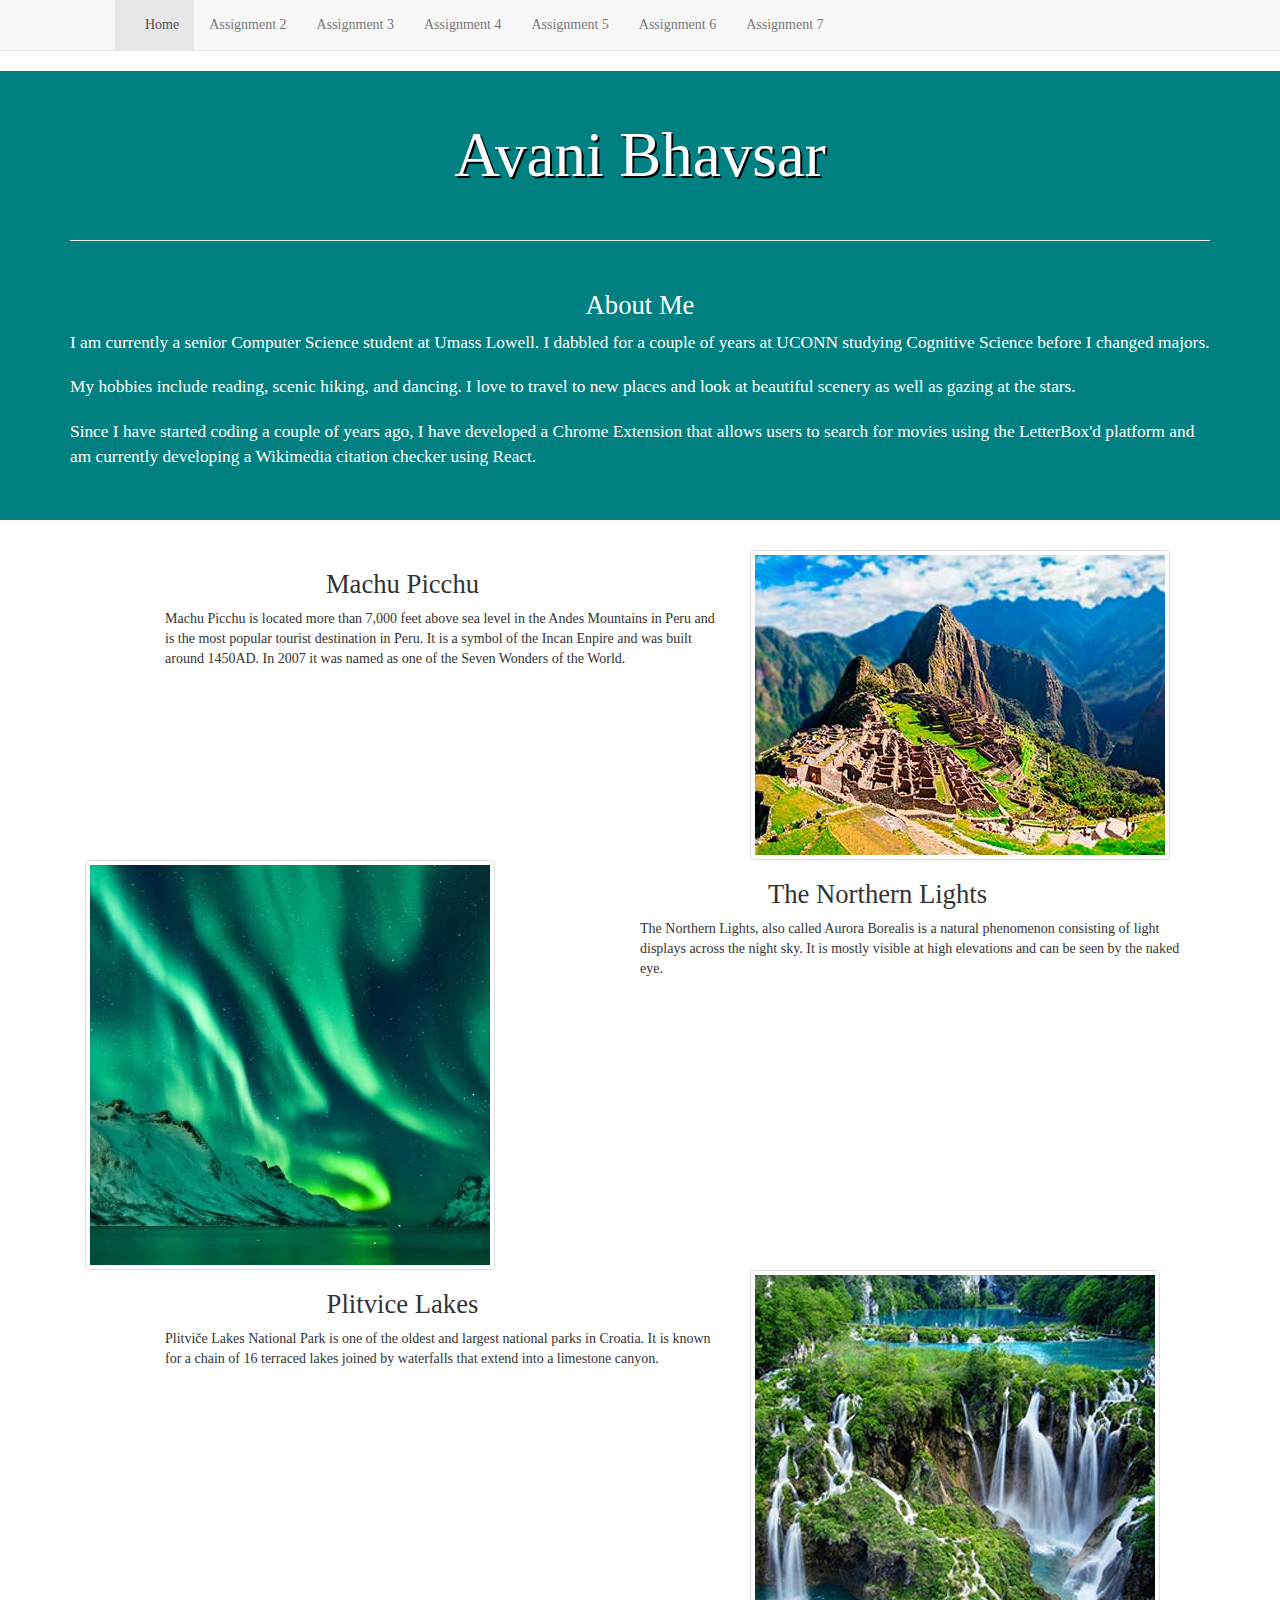
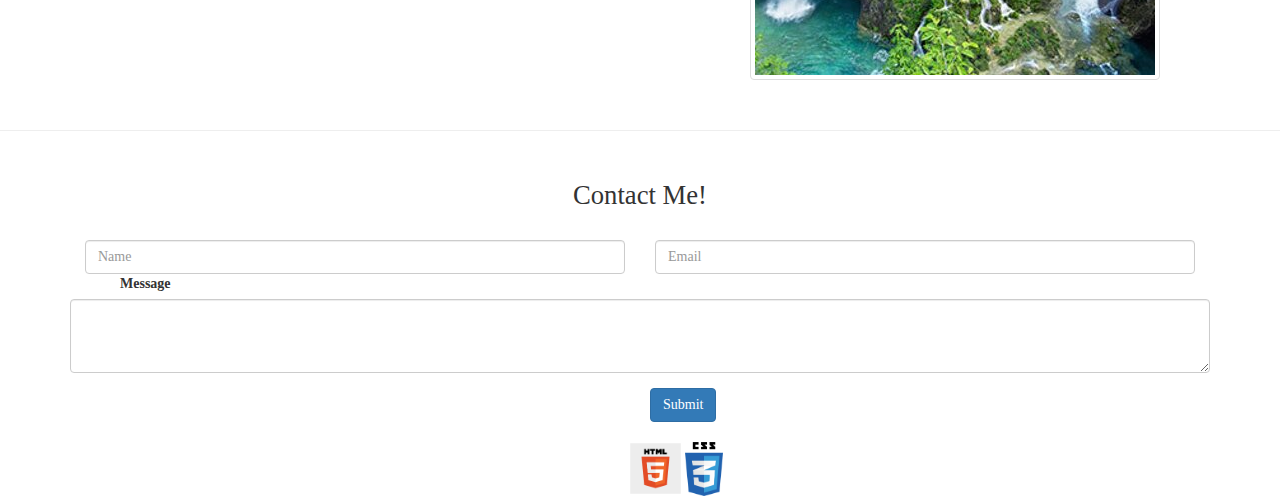
<file: index.html>
<!DOCTYPE html>
<!--
  Avani Bhavsar, Umass Lowell Computer Science
  avani_bhavsar@student.uml.edu
  96.61 GUI Programming I
  /abhavsar/public_html/ab_index.html
  Created October 10, 2020
  Recreate your index to assignments using bootstrap
  -->
  <html lang="en">
    <head>
        <meta charset="utf-8">
        <meta http-equiv="X-UA-Compatible" content="IE=edge">
        <meta name="viewport" content="width=device-width, initial-scale=1">
        <link rel="canonical" href="https://getbootstrap.com/docs/3.4/examples/navbar-static-top/">
        <link rel="canonical" href="https://getbootstrap.com/docs/3.4/examples/jumbotron/">
        <title>GUI I</title>
        <!-- Latest compiled and minified CSS -->
        <link rel="stylesheet" href="https://stackpath.bootstrapcdn.com/bootstrap/3.4.1/css/bootstrap.min.css"
        integrity="sha384-HSMxcRTRxnN+Bdg0JdbxYKrThecOKuH5zCYotlSAcp1+c8xmyTe9GYg1l9a69psu" crossorigin="anonymous">

       <link rel="stylesheet" type="text/css" href="css/index_style.css">
        <!--<script src="script.js"></script>-->
    </head>
    <body>
      <!--navbar static, bootstrap ex-->
        <nav class="navbar navbar-default navbar-static-top">
          <div class="container">
            <div class="navbar-header">
              <button type="button" class="navbar-toggle collapsed" data-toggle="collapse" data-target="#navbar" aria-expanded="false" aria-controls="navbar">
                <span class="sr-only">Toggle navigation</span>
                <span class="icon-bar"></span>
                <span class="icon-bar"></span>
                <span class="icon-bar"></span>
              </button>
              <a class="navbar-brand" href="#"><Index</a>
            </div>
            <div = id="navbar" class="navbar-collapse collapse">
              <ul class = "nav navbar-nav">
                <li class="active"><a href="">Home</a></li>
                <li><a href="HW/hw2.html">Assignment 2</a></li>
                <li><a href="#a3">Assignment 3</a></li>
                <li><a href="#a4">Assignment 4</a></li>
                <li><a href="HW/hw5.html">Assignment 5</a></li>
                <li><a href="HW/hw6.html">Assignment 6</a></li>
                <li><a href="HW/hw7.html">Assignment 7</a></li>
              </ul>
            </div>
          </div>
        </nav>
        <!-- Jumbotron with bio -->
        <div class="jumbotron jumbotron-fluid">
          <div class="container" style="color:white">
            <h1>Avani Bhavsar</h1>
            <hr>
            <h3> About Me</h3>
            <div class="bio">
          I am currently a senior Computer Science student at Umass Lowell. I dabbled
        for a couple of years at UCONN studying Cognitive Science before I changed majors.</div>
        <br>
            <div class="hobbies">
          My hobbies include reading, scenic hiking, and dancing. I love to travel to
          new places and look at beautiful scenery as well as gazing at the stars. </div>
        <br>
            <div class="proj">
            Since I have started coding a couple of years ago, I have developed
            a Chrome Extension that allows users to search for movies using the
            LetterBox'd platform and am currently developing a Wikimedia citation checker
            using React.</div>
          </div>
        </div>

        <!-- images with blurb -->
      <div class="container places">
        <div class="row-featurette">
          <div class="col-md-7">
            <h3 class="featurette-heading"> Machu Picchu </h3>
              <!--Facts from https://www.worldwildlife.org/blogs/good-nature-travel/posts/ten-interesting-facts-about-machu-picchu -->
              <p class="info"> Machu Picchu is located more than 7,000 feet above sea level in the Andes Mountains in Peru and is the most popular tourist destination in Peru.
              It is a symbol of the Incan Enpire and was built around 1450AD. In 2007 it was named as one of the Seven Wonders of the World.</p>
          </div>
            <div class="col-md-5">
              <img class="featurette-image img-responsive img-thumbnail" src="machu-picchu.jpg" alt="machu picchu">
            </div>
        </div>

        <hr>

        <div class="row-featurette">
          <div class="col-md-7 col-md-push-5">
            <h3 class="featurette-heading"> The Northern Lights </h3>
              <!--Facts from https://capturetheatlas.com/what-are-the-northern-lights/ -->
              <p class="info"> The Northern Lights, also called Aurora Borealis is a natural phenomenon consisting of
                light displays across the night sky. It is mostly visible at high elevations and can be seen by the naked eye.</p>
          </div>
          <div class="col-md-5 col-md-pull-7">
            <img class="featurette-image img-responsive img-thumbnail" src="northern-lights.jpg" alt="northern lights">
          </div>
        </div>

        <hr>

        <div class="row-featurette">
          <div class="col-md-7">
            <h3 class="featurette-heading"> Plitvice Lakes </h3>
              <!--Facts from Google -->
              <p class="info"> Plitviče Lakes National Park is one of the oldest and largest national parks in Croatia. It is
                known for a chain of 16 terraced lakes joined by waterfalls that extend into a limestone canyon.</p>
          </div>
            <div class="col-md-5">
              <img class="featurette-image img-responsive img-thumbnail" src="plitvice-lakes.jpg" alt="plitvice lakes">
            </div>
        </div>
      </div>

      <hr>
      <h3>Contact Me!</h3>
      <br>
        <form>
          <div class="form-row">
            <div class="col-md-6">
              <input type="text" class="form-control" placeholder="Name">
            </div>
            <div class="col-md-6">
              <input type="text" class="form-control" placeholder="Email">
            </div>
          </div>

          <div class="form-row2">
            <label for="msgbox">Message</label>
            <textarea class="form-control" rows="3"></textarea>
          </div>
          <button type="submit" class="btn btn-primary">Submit</button>
        </form>
        
        <br>
        
          <div class="footer">

            <img class="htmlvalid" src="html-icon.png" alt="html5" style="width:4%; height:auto;">
            <img class="cssvalid" src="css-icon.png" alt="css3" style="width:3%; height:auto;">
          </div>

           <!-- jQuery (necessary for Bootstrap's JavaScript plugins) -->
           <script src="https://code.jquery.com/jquery-1.12.4.min.js"
           integrity="sha384-nvAa0+6Qg9clwYCGGPpDQLVpLNn0fRaROjHqs13t4Ggj3Ez50XnGQqc/r8MhnRDZ" crossorigin="anonymous"></script>
           <!-- Include all compiled plugins (below), or include individual files as needed -->
           <script src="https://stackpath.bootstrapcdn.com/bootstrap/3.4.1/js/bootstrap.min.js"
           integrity="sha384-aJ21OjlMXNL5UyIl/XNwTMqvzeRMZH2w8c5cRVpzpU8Y5bApTppSuUkhZXN0VxHd" crossorigin="anonymous"></script>
      </body>
    </html>
</file>
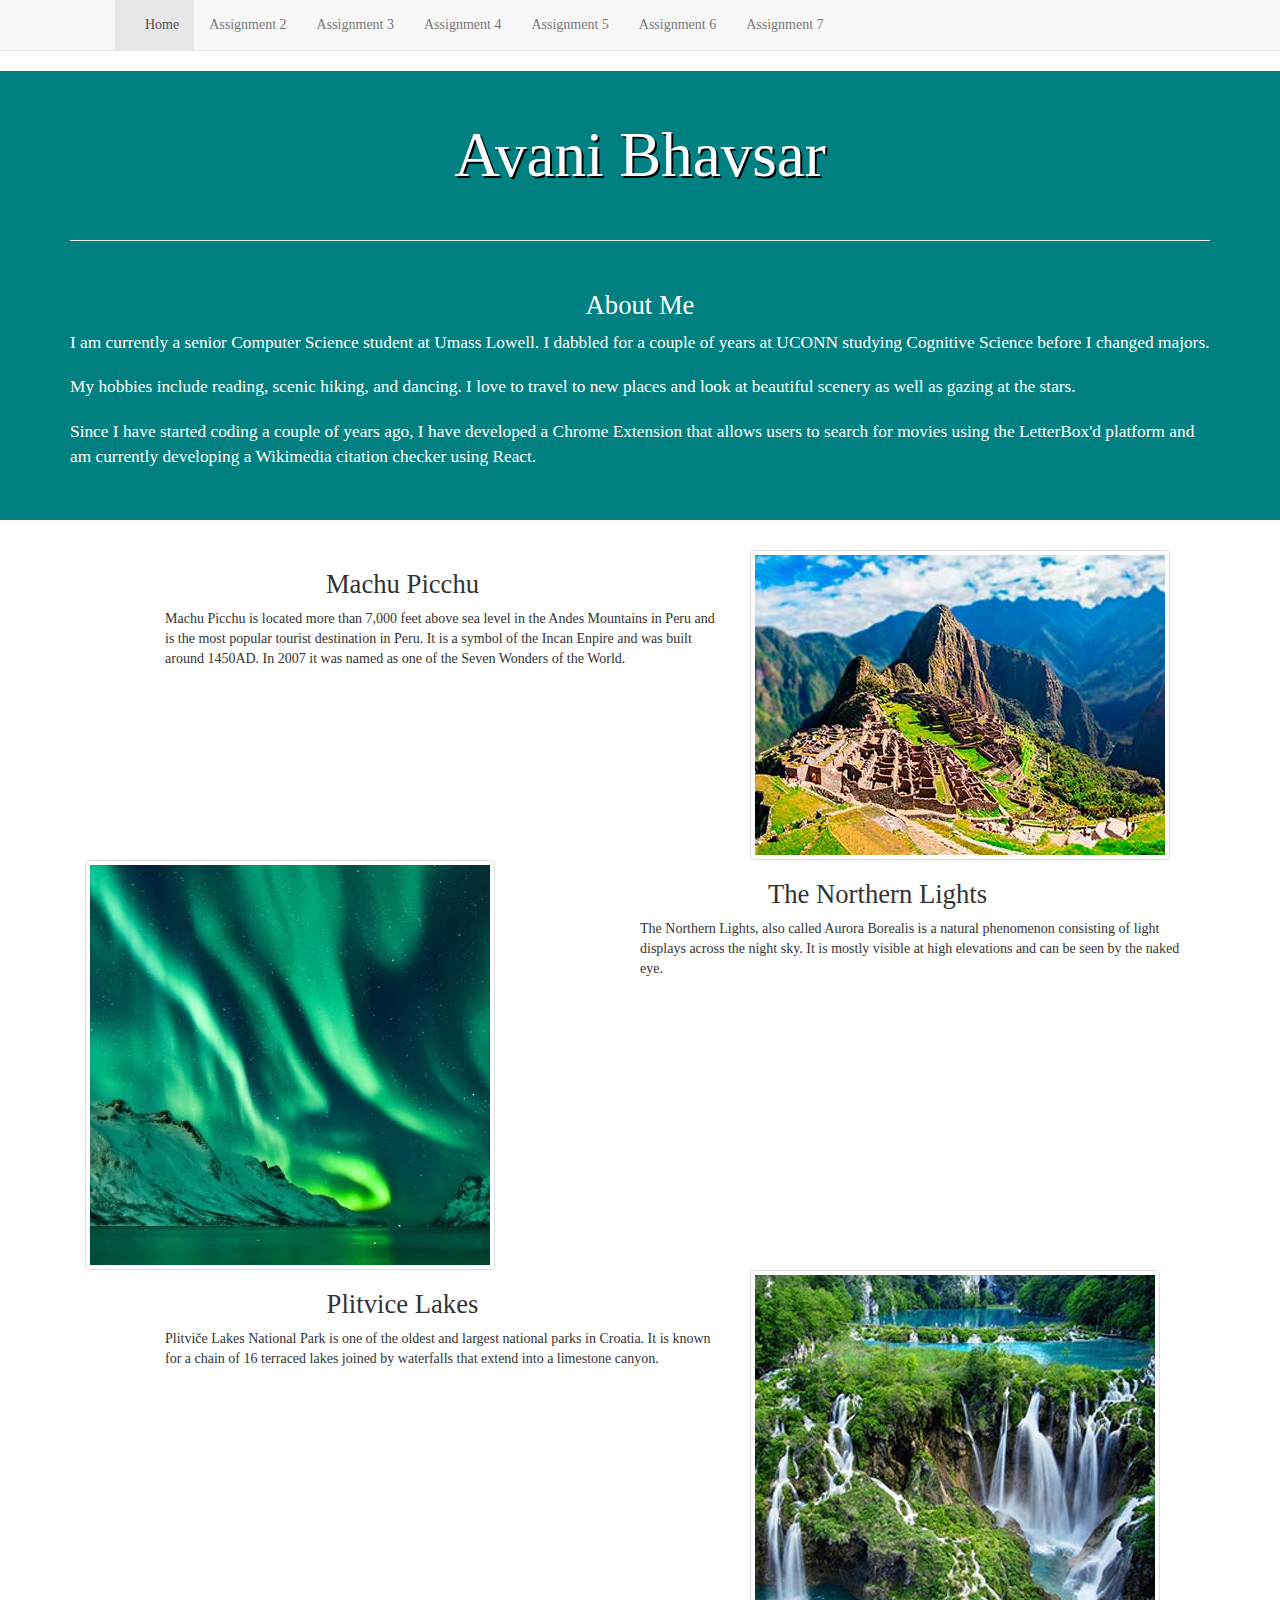
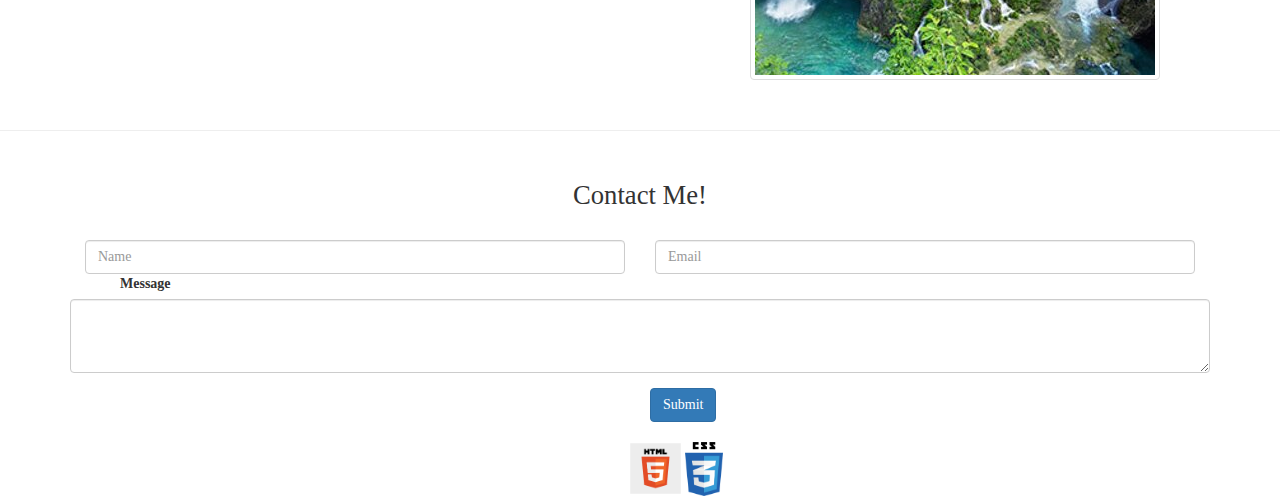
<file: ab_index.html>
<!DOCTYPE html>
<!--
  Avani Bhavsar, Umass Lowell Computer Science
  avani_bhavsar@student.uml.edu
  96.61 GUI Programming I
  /abhavsar/public_html/ab_index.html
  Created October 10, 2020
  Recreate your index to assignments using bootstrap
  -->
  <html lang="en">
    <head>
        <meta charset="utf-8">
        <meta http-equiv="X-UA-Compatible" content="IE=edge">
        <meta name="viewport" content="width=device-width, initial-scale=1">
        <link rel="canonical" href="https://getbootstrap.com/docs/3.4/examples/navbar-static-top/">
        <link rel="canonical" href="https://getbootstrap.com/docs/3.4/examples/jumbotron/">
        <title>GUI I</title>
        <!-- Latest compiled and minified CSS -->
        <link rel="stylesheet" href="https://stackpath.bootstrapcdn.com/bootstrap/3.4.1/css/bootstrap.min.css"
        integrity="sha384-HSMxcRTRxnN+Bdg0JdbxYKrThecOKuH5zCYotlSAcp1+c8xmyTe9GYg1l9a69psu" crossorigin="anonymous">

       <link rel="stylesheet" type="text/css" href="css/index_style.css">
        <!--<script src="script.js"></script>-->
    </head>
    <body>
      <!--navbar static, bootstrap ex-->
        <nav class="navbar navbar-default navbar-static-top">
          <div class="container">
            <div class="navbar-header">
              <button type="button" class="navbar-toggle collapsed" data-toggle="collapse" data-target="#navbar" aria-expanded="false" aria-controls="navbar">
                <span class="sr-only">Toggle navigation</span>
                <span class="icon-bar"></span>
                <span class="icon-bar"></span>
                <span class="icon-bar"></span>
              </button>
              <a class="navbar-brand" href="#"><Index</a>
            </div>
            <div = id="navbar" class="navbar-collapse collapse">
              <ul class = "nav navbar-nav">
                <li class="active"><a href="">Home</a></li>
                <li><a href="HW/hw2.html">Assignment 2</a></li>
                <li><a href="#a3">Assignment 3</a></li>
                <li><a href="#a4">Assignment 4</a></li>
                <li><a href="#a5">Assignment 5</a></li>
                <li><a href="#a6">Assignment 6</a></li>
                <li><a href="#a7">Assignment 7</a></li>
              </ul>
            </div>
          </div>
        </nav>
        <!-- Jumbotron with bio -->
        <div class="jumbotron jumbotron-fluid">
          <div class="container" style="color:white">
            <h1>Avani Bhavsar</h1>
            <hr>
            <h3> About Me</h3>
            <div class="bio">
          I am currently a senior Computer Science student at Umass Lowell. I dabbled
        for a couple of years at UCONN studying Cognitive Science before I changed majors.</div>
        <br>
            <div class="hobbies">
          My hobbies include reading, scenic hiking, and dancing. I love to travel to
          new places and look at beautiful scenery as well as gazing at the stars. </div>
        <br>
            <div class="proj">
            Since I have started coding a couple of years ago, I have developed
            a Chrome Extension that allows users to search for movies using the
            LetterBox'd platform and am currently developing a Wikimedia citation checker
            using React.</div>
          </div>
        </div>

        <!-- images with blurb -->
      <div class="container places">
        <div class="row-featurette">
          <div class="col-md-7">
            <h3 class="featurette-heading"> Machu Picchu </h3>
              <!--Facts from https://www.worldwildlife.org/blogs/good-nature-travel/posts/ten-interesting-facts-about-machu-picchu -->
              <p class="info"> Machu Picchu is located more than 7,000 feet above sea level in the Andes Mountains in Peru and is the most popular tourist destination in Peru.
              It is a symbol of the Incan Enpire and was built around 1450AD. In 2007 it was named as one of the Seven Wonders of the World.</p>
          </div>
            <div class="col-md-5">
              <img class="featurette-image img-responsive img-thumbnail" src="machu-picchu.jpg" alt="machu picchu">
            </div>
        </div>

        <hr>

        <div class="row-featurette">
          <div class="col-md-7 col-md-push-5">
            <h3 class="featurette-heading"> The Northern Lights </h3>
              <!--Facts from https://capturetheatlas.com/what-are-the-northern-lights/ -->
              <p class="info"> The Northern Lights, also called Aurora Borealis is a natural phenomenon consisting of
                light displays across the night sky. It is mostly visible at high elevations and can be seen by the naked eye.</p>
          </div>
          <div class="col-md-5 col-md-pull-7">
            <img class="featurette-image img-responsive img-thumbnail" src="northern-lights.jpg" alt="northern lights">
          </div>
        </div>

        <hr>

        <div class="row-featurette">
          <div class="col-md-7">
            <h3 class="featurette-heading"> Plitvice Lakes </h3>
              <!--Facts from Google -->
              <p class="info"> Plitviče Lakes National Park is one of the oldest and largest national parks in Croatia. It is
                known for a chain of 16 terraced lakes joined by waterfalls that extend into a limestone canyon.</p>
          </div>
            <div class="col-md-5">
              <img class="featurette-image img-responsive img-thumbnail" src="plitvice-lakes.jpg" alt="plitvice lakes">
            </div>
        </div>
      </div>

      <hr>
      <h3>Contact Me!</h3>
      <br>
        <form>
          <div class="form-row">
            <div class="col-md-6">
              <input type="text" class="form-control" placeholder="Name">
            </div>
            <div class="col-md-6">
              <input type="text" class="form-control" placeholder="Email">
            </div>
          </div>

          <div class="form-row2">
            <label for="msgbox">Message</label>
            <textarea class="form-control" rows="3"></textarea>
          </div>
          <button type="submit" class="btn btn-primary">Submit</button>
        </form>
        
        <br>
        
          <div class="footer">

            <img class="htmlvalid" src="html-icon.png" alt="html5" style="width:4%; height:auto;">
            <img class="cssvalid" src="css-icon.png" alt="css3" style="width:3%; height:auto;">
          </div>

           <!-- jQuery (necessary for Bootstrap's JavaScript plugins) -->
           <script src="https://code.jquery.com/jquery-1.12.4.min.js"
           integrity="sha384-nvAa0+6Qg9clwYCGGPpDQLVpLNn0fRaROjHqs13t4Ggj3Ez50XnGQqc/r8MhnRDZ" crossorigin="anonymous"></script>
           <!-- Include all compiled plugins (below), or include individual files as needed -->
           <script src="https://stackpath.bootstrapcdn.com/bootstrap/3.4.1/js/bootstrap.min.js"
           integrity="sha384-aJ21OjlMXNL5UyIl/XNwTMqvzeRMZH2w8c5cRVpzpU8Y5bApTppSuUkhZXN0VxHd" crossorigin="anonymous"></script>
      </body>
    </html>
</file>
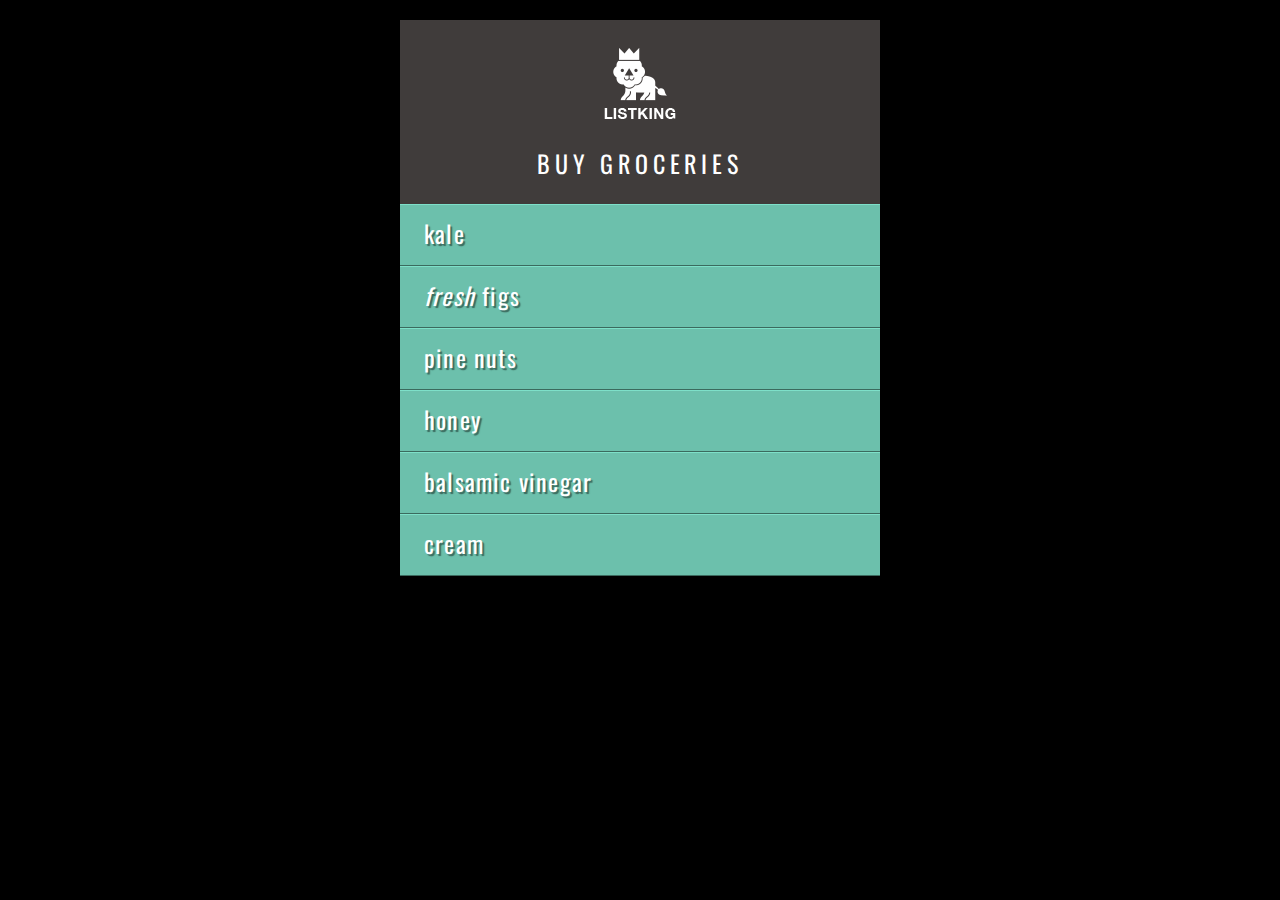
<file: example.html>
<!DOCTYPE html>
<html>
  <head>
    <title>Document Object Model - Example</title>
    <meta name="viewport" content="width=device-width, initial-scale=1.0">
    <link rel="stylesheet" href="css/c05.css">
  </head>
  <body>
    <div id="page">
      <h1 id="header">List</h1>
      <h2>Buy groceries</h2>
      <ul>
        <li id="one"><em>fresh</em> figs</li>
        <li id="two">pine nuts</li>
        <li id="three">honey</li>
        <li id="four">balsamic vinegar</li></ul>
    </div>
   <script src="js/example.js"></script>
  </body>
</html>
</file>
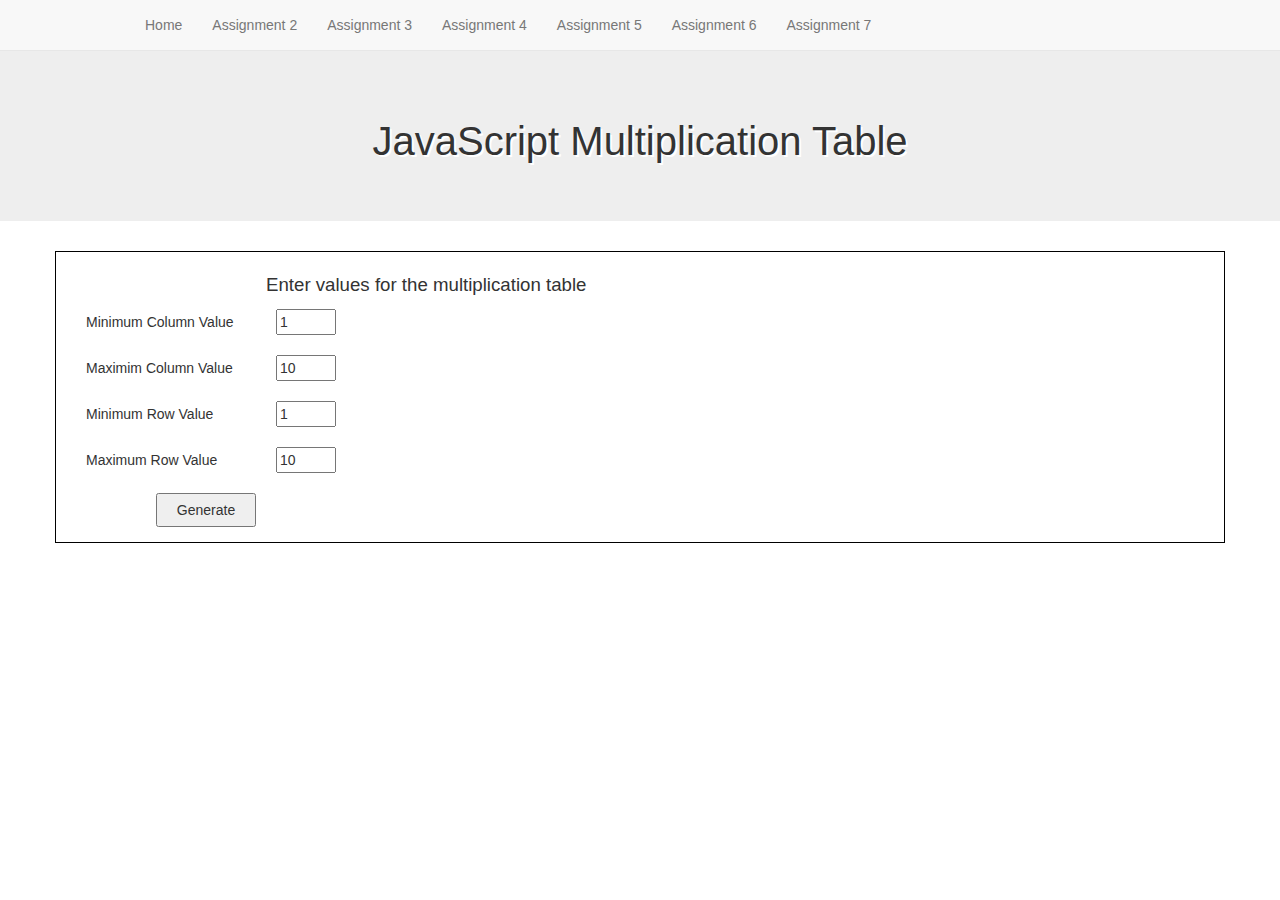
<file: HW/hw5.html>
<!DOCTYPE html>
<html lang="en">
<head>
    <title>Multiplication Table</title>
    <meta charset="utf-8">
    <meta http-equiv="X-UA-Compatible" content="IE=edge">
    <meta name="viewport" content="width=device-width, initial-scale=1">
    <link rel="canonical" href="https://getbootstrap.com/docs/3.4/examples/navbar-static-top/">
    <link rel="canonical" href="https://getbootstrap.com/docs/3.4/examples/jumbotron/">
    <!--Bootstrap-->
    <link rel="stylesheet" href="https://stackpath.bootstrapcdn.com/bootstrap/3.4.1/css/bootstrap.min.css"
    integrity="sha384-HSMxcRTRxnN+Bdg0JdbxYKrThecOKuH5zCYotlSAcp1+c8xmyTe9GYg1l9a69psu" crossorigin="anonymous">
    <!-- css script -->
    <link rel="stylesheet" href="css/hw5_style.css"/>
</head>
    <body>
        <nav class="navbar navbar-default navbar-static-top">
            <div class="container">
                <div class="navbar-header">
                    <button type="button" class="navbar-toggle collapsed" data-toggle="collapse" data-target="#navbar" aria-expanded="false" aria-controls="navbar">
                    <span class="sr-only">Toggle navigation</span>
                    <span class="icon-bar"></span>
                    <span class="icon-bar"></span>
                    <span class="icon-bar"></span>
                    </button>
                    <a class="navbar-brand" href="#"><Index</a>
                </div>
                <div = id="navbar" class="navbar-collapse collapse">
                    <ul class = "nav navbar-nav">
                    <li><a href="/~abhavsar/index.html">Home</a></li>
                    <li><a href="/hw2.html">Assignment 2</a></li>
                    <li><a href="#a3">Assignment 3</a></li>
                    <li><a href="#a4">Assignment 4</a></li>
                    <li><a href="/HW/hw2.html">Assignment 5</a></li>
                    <li><a href="#a6">Assignment 6</a></li>
                    <li><a href="#a7">Assignment 7</a></li>
                    </ul>
                </div>
            </div>
      </nav>
      <div class="jumbotron jumbotron-fluid">
          <div>
              <h2>JavaScript Multiplication Table</h2>
          </div>
      </div>
      <div class="container" id="form">
          <form method="GET">
              <table id=formTable>
                  <tr id="info">
                      <td></td>
                      <td>Enter values for the multiplication table</td>
                      <br>
                  </tr>
                  <tr>
                      <td>Minimum Column Value</td>
                      <td><input type="number" id="x-min" value="1"></td>
                      <td><div id=x-min-error></div></td>
                  </tr>
                  <tr>
                      <td>Maximim Column Value</td>
                      <td><input type="number" id="x-max" value="10"></td>
                      <td><div id=x-max-error></div></td>
                  </tr>
                  <tr>
                      <td>Minimum Row Value</td>
                      <td><input type="number" id="y-min" value="1"></td>
                      <td><div id=y-min-error></div></td>
                  </tr>
                  <tr>
                      <td>Maximum Row Value</td>
                      <td><input type="number" id="y-max" value="10"></td>
                      <td><div id=y-max-error></div></td>
                  </tr>
                  <tr>
                      <td><input type="button" id="submit" onclick="validateInput()" value="Generate"></td>
                  </tr>
              </table>
          </form>
      </div>
      <br>
          <div class="container">
              <table id="mult_table"></table>
          </div>
         <!--js script-->
          <script type="text/javascript" src="js/mult.js"></script>
    </body>
</html>
</file>
<file: css/index_style.css>
body {
        font-family: "Georgia";
        min-height: 2000px;
       }

.default navbar-static-top {
          margin-bottom: 19px;
        }

         h1 {
           /*slight shadow for emphasis*/
           text-shadow: 2px 2px #000000;
           text-align: center;
           font-size: 38pt;
           font-weight: lighter;
         }
         h3 {
           text-align: center;
           font-size: 20pt;
           font-weight:lighter;
         }
         
         .jumbotron {
         background-color:teal;
         padding-top: 30px;
         padding-bottom: 50px;
         }
         
       /*  .container places {
         margin: 80px 0;
         }*/
         
         p.info {
         margin-left:80px;
         }
        
        hr{
        margin: 50px 0;
        }
        
        h4 {
        margin-left:120px;
        }
        
        div.form-row {
        margin-left: 70px;
        margin-right: 70px;
        margin-bottom:0px;
        }
        
        button{
        margin-left:650px;
        margin-top:15px;
        }
        
        div>label{
        margin-left:50px;
        }
       
       img.htmlvalid{
       margin-left:630px;
       }
        
        div.form-row2 {
        margin-left:70px;
        margin-right:70px;
        }
        
        div.bio{
        font-size:13pt;
        }
        
        div.hobbies{
        font-size:13pt;
        }
        
        div.proj{
        font-size:13pt;
        }
</file>
<file: css/c05.css>
@import url(http://fonts.googleapis.com/css?family=Oswald);

body {
	background-color: #000;
	font-family: 'Oswald', 'Futura', sans-serif;
	margin: 0; 
	padding: 0;}

#page {
	background-color: #403c3b;
	margin: 0 auto 0 auto;}
	/* Responsive page rules at bottom of style sheet */

h1 {
	background-image: url(../images/kinglogo.png);
	background-repeat: no-repeat;
	background-position: center center;
	text-align: center;
	text-indent: -1000%;
	height: 75px;
	line-height: 75px;
	width: 117px;
	margin: 0 auto 0 auto;
	padding: 30px 10px 20px 10px;}

h2 {
	color: #fff;
	font-size: 24px;
	font-weight: normal;
	text-align: center;
	text-transform: uppercase;
	letter-spacing: .2em;
	margin: 0 0 23px 0;}

h2 span {
	border-radius: 50%;
	background-color: #000;
	font-size: 10px;
  text-align: center;
  display: inline-block;
  position: relative;
  top: -5px;
  height: 18px;
  width: 20px;
  margin-left: 5px;
  padding: 4px 0 0 4px;}

ul {
	background-color: #584f4d;
	border:none;
	padding: 0;
	margin: 0;}

li {
	background-color: #ec8b68;
	color: #fff;
	border-top: 1px solid #fe9772;
	border-bottom: 1px solid #9f593f;
	font-size: 24px;
	letter-spacing: .05em;
	list-style-type: none;
	text-shadow: 2px 2px 1px #9f593f;
	height: 50px;
	padding-left: 1em;
	padding-top: 10px;}

.hot {
	background-color: #d7666b;
	color: #fff;
	text-shadow: 2px 2px 1px #914141;
	border-top: 1px solid #e99295;
	border-bottom: 1px solid #914141;}

.cool {
	background-color: #6cc0ac;
	color: #fff;
	text-shadow: 2px 2px 1px #3b6a5e;
	border-top: 1px solid #7ee0c9;
	border-bottom: 1px solid #3b6a5e;}

.complete {
  background-color: #999;
	color: #fff;
	background-image: url("../images/icon-trash.png");
	background-position: center, right;
	background-repeat: no-repeat;
	border-top: 1px solid #666;
	text-shadow: 2px 2px 1px #333;}

li a {
	color: #fff;
	text-decoration: none;
	background-image: url("../images/icon-link.png");
	background-position: center, right;
	background-repeat: no-repeat;
    padding-right: 36px;}

p {
	color: #403c3b; 
	background-color: #fff;
	border-radius: 5px;
	text-align: center;
	padding: 10px;
	margin: 20px auto 20px auto;
	min-width: 20%; 
	max-width: 80%; }

#scriptResults {
	padding-bottom: 10px;}

/* Small screen - acts like the app would */
@media only screen and (max-width: 500px) {
    body {
        background-color: #584f4d;
    }
    #page {
        max-width: 480px;
    }
}
@media only screen and (min-width: 501px) and (max-width: 767px) {
    #page {
        max-width: 480px;
        margin: 20px auto 20px auto;
    }
}
@media only screen and (min-width: 768px) and (max-width: 959px) {
    #page {
        max-width: 480px;
        margin: 20px auto 20px auto;
    }
}
/* Larger screens act like a demo for the app */
@media only screen and (min-width: 960px) {
    #page {
        max-width: 480px;
        margin: 20px auto 20px auto;
   	}
}
@media (-webkit-min-device-pixel-ratio: 2), (min-resolution: 192dpi) { 
    h1{
        background-image: url(../images/2xkinglogo.png);
        background-size: 72px 72px;
    }
}
</file>
<file: HW/css/hw5_style.css>
nav.navbar-static-top{
    margin-bottom:0px;
}
#form {
    padding-left:30px;
    border:1px solid black;
}
#info {
    font-size:14pt;
    text-align: justify;
}
input {
    width:60px;
    margin: 10px;
}
h2 {
    text-shadow: 2px 2px #ffffff;
    text-align: center;
    font-size: 30pt;
    font-weight: lighter;
}
#submit {
    width:100px;
    margin-left:70px;
    padding:5px;
    margin-top:10px;
    margin-bottom:15px
}
#x-min-error {
    margin-right:50px;
    padding-left:20px;
}
#x-max-error {
    margin-right:50px;
    padding-left:20px;
}
#y-min-error {
    margin-right:50px;
    padding-left:20px;
}
#y-max-error {
    margin-right:50px;
    padding-left:20px;
}
#mult_table {
    width: auto;
    margin: auto;
    margin-top: 20px;
    margin-bottom: 20px;
}
#mult_table td {
    padding: 7px;
    border:2px solid black;
    text-align: center;
    vertical-align: center;
    color:black;
}
#mult_table tbody tr:first-child td {
    background-color: #2491ba;
    color:black;
}
#mult_table tbody tr td:first-child {
    background-color: #2491ba;
    color:black;
}
</file>
